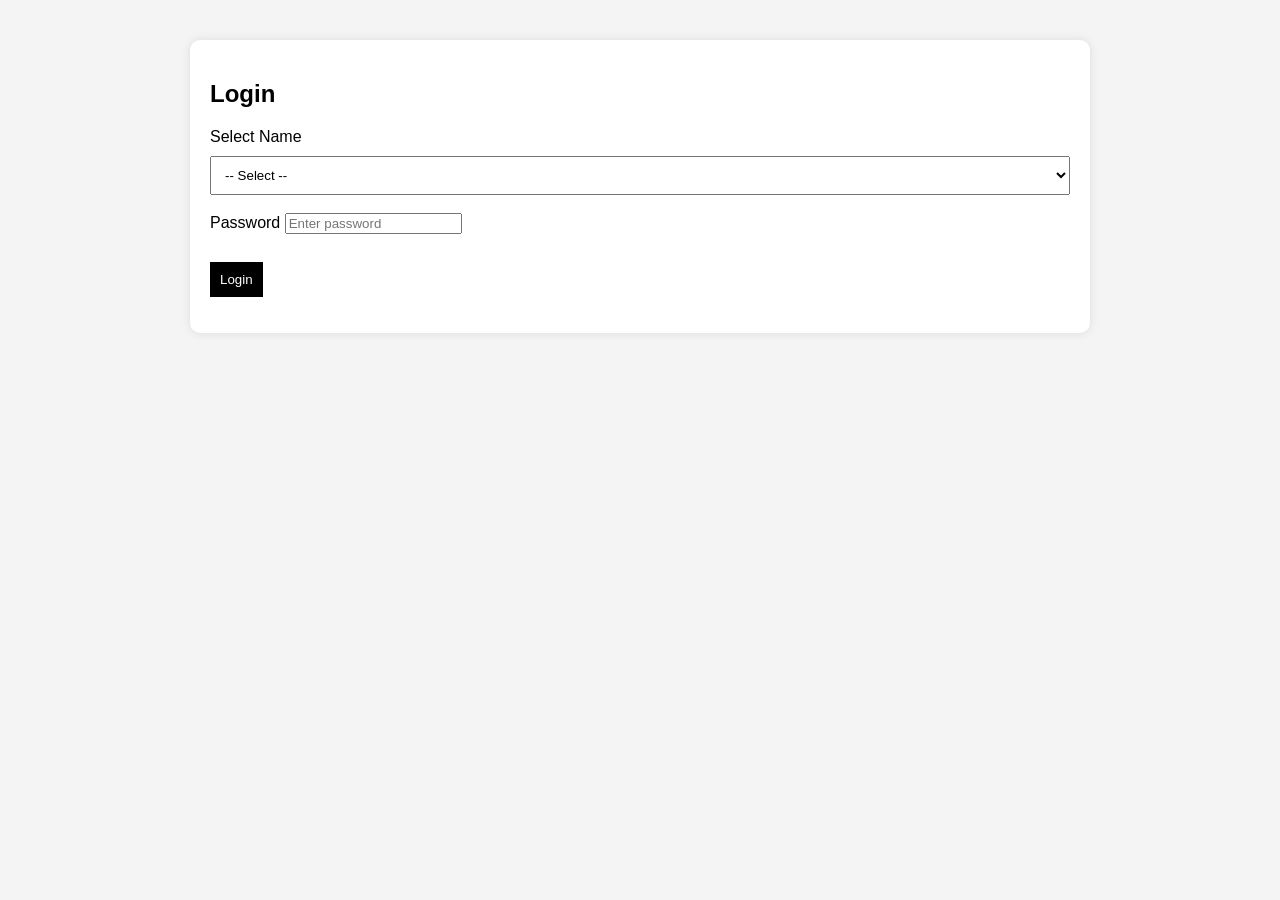
<file: index.html>
<!DOCTYPE html>
<html>
<head>
    <title>SK Publication - Login</title>
    <link rel="stylesheet" href="style.css">
</head>
<body>

<div class="container">

    <div class="card">
        <h2>Login</h2>

        <label>Select Name</label>
        <select id="userSelect">
            <option value="">-- Select --</option>
            <option value="Kritansh Abhi - CEO">Kritansh Abhi - CEO</option>
            <option value="Shresth Chohan - Co-CEO">Shresth Chohan - Co-CEO</option>
            <option value="Yuvanshh Mishra - Comics Head">Yuvanshh Mishra - Comics Head</option>
            <option value="Siddharth Singh - Comics Vice Head">Siddharth Singh - Comics Vice Head</option>
            <option value="Dhruv Bhosale - Comics Manager">Dhruv Bhosale - Comics Manager</option>
            <option value="Arnav Rege - Assistant Comic Head">Arnav Rege - Assistant Comic Head</option>
        </select>

        <br><br>

        <label>Password</label>
        <input type="password" id="password" placeholder="Enter password">

        <br><br>

        <button onclick="login()">Login</button>

        <p id="error" style="color:red;"></p>
    </div>

</div>

<script>
// Strong passwords
const credentials = {
    "Kritansh Abhi - CEO": "Ceo@SK#2026!",
    "Shresth Chohan - Co-CEO": "CoCEO@Sh#92!",
    "Yuvanshh Mishra - Comics Head": "Head@Yuv#77$",
    "Siddharth Singh - Comics Vice Head": "Vice@Sid#55!",
    "Dhruv Bhosale - Comics Manager": "Mgr@Dhruv#88!",
    "Arnav Rege - Assistant Comic Head": "Assist@Arnav#66!"
};

function login() {
    const user = document.getElementById("userSelect").value;
    const pass = document.getElementById("password").value;
    const error = document.getElementById("error");

    if (!user || !pass) {
        error.innerText = "Please select user and enter password";
        return;
    }

    if (credentials[user] === pass) {
        localStorage.setItem("currentUser", user);
        window.location.href = "appraisal.html";
    } else {
        error.innerText = "Invalid credentials";
    }
}
</script>

</body>
</html>
</file>
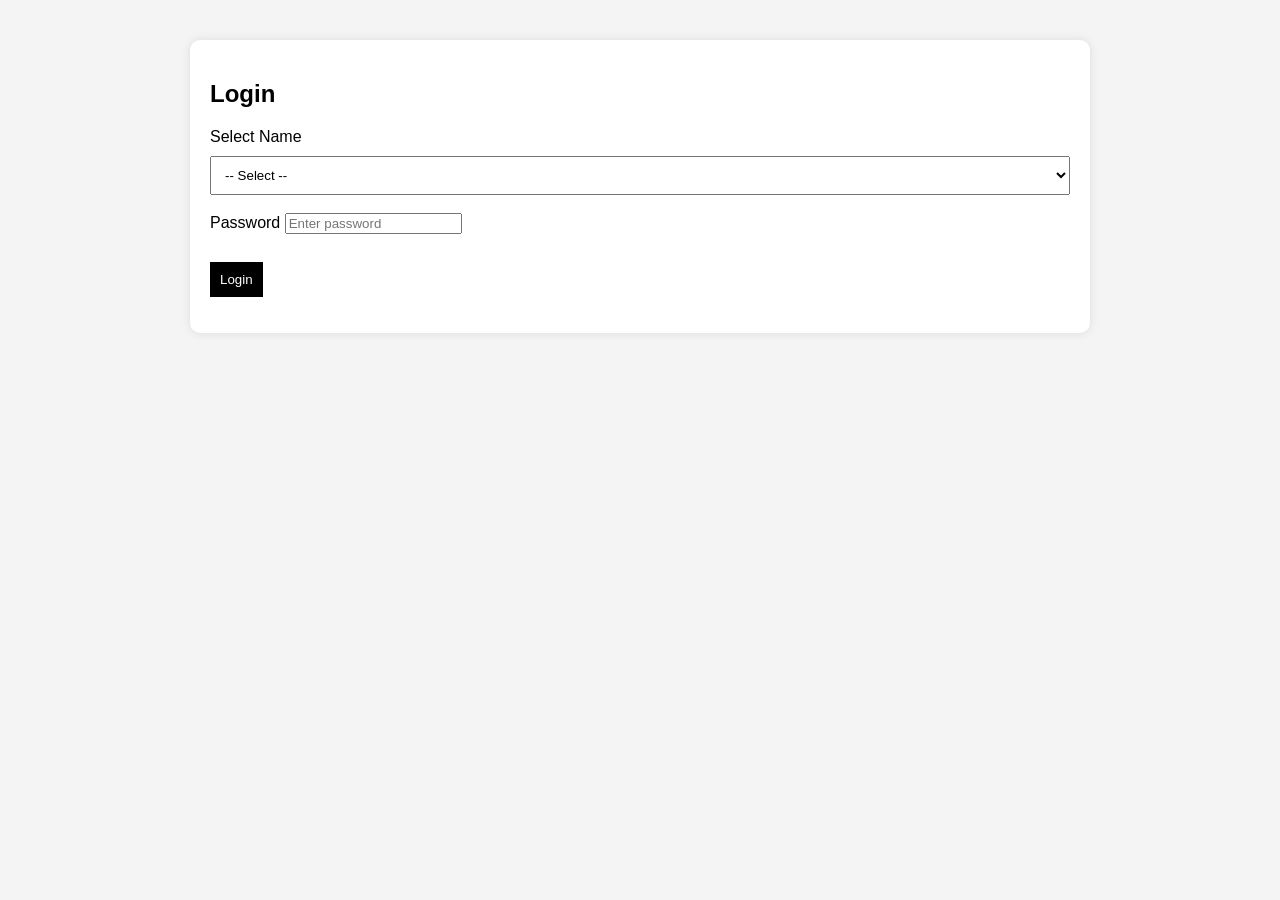
<file: appraisal.html>
<!DOCTYPE html>
<html>
<head>
    <title>Dashboard - SK Publication</title>
    <link rel="stylesheet" href="style.css">
</head>
<body>

<div class="container">

    <div class="card">
        <h2 id="welcome"></h2>

        <button onclick="logout()">Logout</button>

        <h3>Choose Employee to Rate</h3>

        <select id="employeeSelect"></select>

        <br><br>

        <button onclick="goToForm()">Rate Employee</button>
    </div>

    <div class="card" id="adminPanel" style="display:none;">
        <h3>CEO Panel - All Ratings</h3>
        <div id="ratingsList"></div>
    </div>

</div>

<script>
const user = localStorage.getItem("currentUser");

// Redirect if not logged in
if (!user) {
    window.location.href = "index.html";
}

document.getElementById("welcome").innerText = "Logged in as: " + user;

// Role permissions
const permissions = {
    "Shresth Chohan - Co-CEO": ["Yuvanshh Mishra"],
    "Yuvanshh Mishra - Comics Head": ["Siddharth Singh", "Dhruv Bhosale"],
    "Siddharth Singh - Comics Vice Head": ["Dhruv Bhosale", "Arnav Rege"],
    "Dhruv Bhosale - Comics Manager": ["Arnav Rege"],
    "Arnav Rege - Assistant Comic Head": ["Dhruv Bhosale"]
};

const select = document.getElementById("employeeSelect");

// Populate dropdown
if (permissions[user]) {
    permissions[user].forEach(emp => {
        const option = document.createElement("option");
        option.value = emp;
        option.textContent = emp;
        select.appendChild(option);
    });
} else {
    select.innerHTML = "<option>No employees assigned</option>";
}

function goToForm() {
    const emp = select.value;
    if (!emp) return;

    localStorage.setItem("selectedEmployee", emp);
    window.location.href = "form.html";
}

// Logout
function logout() {
    localStorage.removeItem("currentUser");
    localStorage.removeItem("selectedEmployee");
    window.location.href = "index.html";
}

// CEO Panel
if (user === "Kritansh Abhi - CEO") {
    document.getElementById("adminPanel").style.display = "block";

    const data = JSON.parse(localStorage.getItem("appraisals")) || [];
    const list = document.getElementById("ratingsList");

    if (data.length === 0) {
        list.innerHTML = "<p>No submissions yet</p>";
    } else {
        data.forEach(item => {
            const div = document.createElement("div");
            div.className = "card";

            div.innerHTML = `
                <b>Employee:</b> ${item.employee}<br>
                <b>Reviewer:</b> ${item.reviewer}<br>
                <b>Rating:</b> ⭐ ${item.rating}<br>
                <b>Comments:</b> ${item.comments}<br>
                <b>Date:</b> ${item.date}
            `;

            list.appendChild(div);
        });
    }
}
</script>

</body>
</html>
</file>
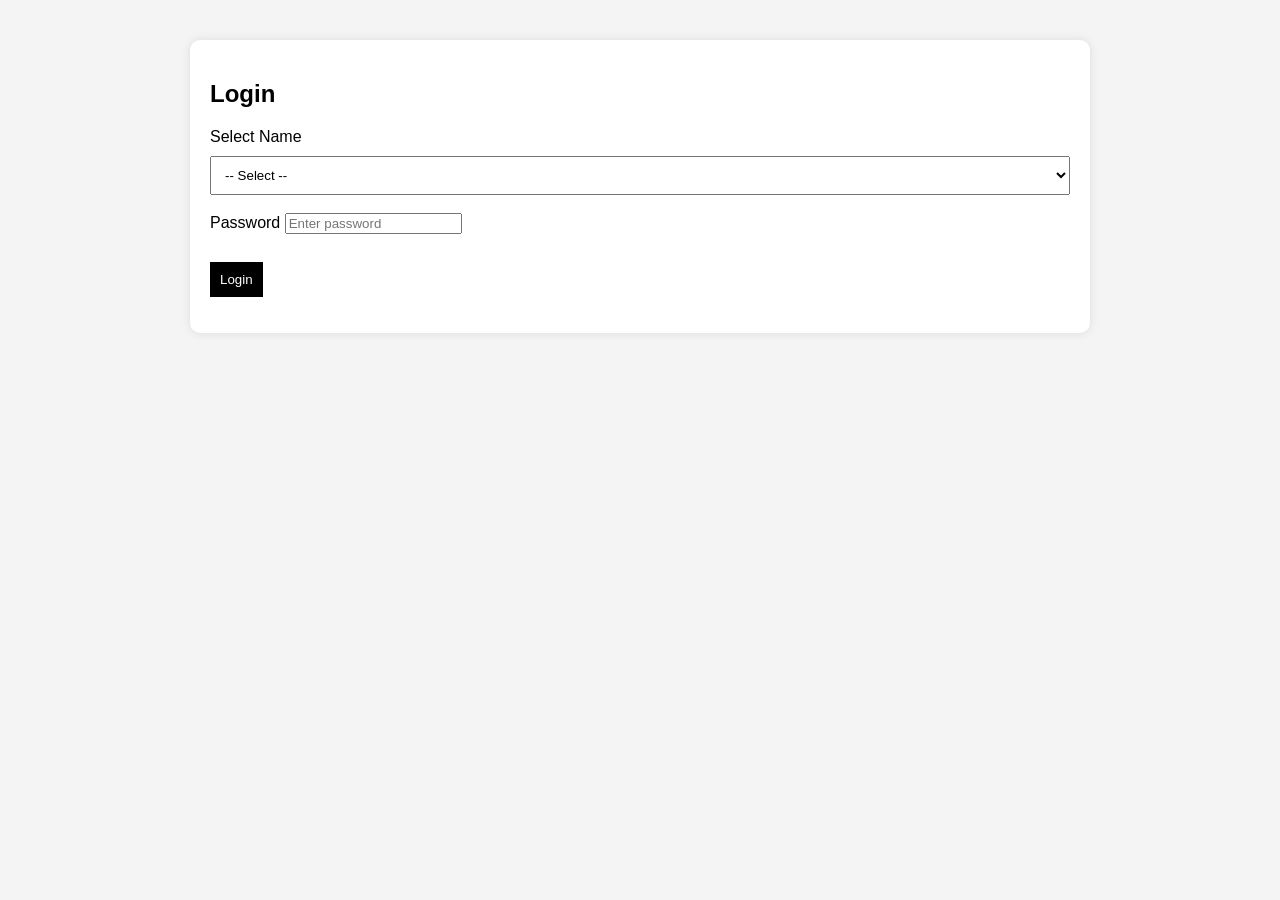
<file: form.html>
<!DOCTYPE html>
<html>
<head>
    <title>Appraisal Form</title>
    <link rel="stylesheet" href="style.css">

    <style>
        .stars {
            display: flex;
            flex-direction: row-reverse;
            justify-content: flex-end;
            font-size: 30px;
        }

        .stars input {
            display: none;
        }

        .stars label {
            cursor: pointer;
            color: lightgray;
        }

        .stars input:checked ~ label {
            color: gold;
        }

        .stars label:hover,
        .stars label:hover ~ label {
            color: gold;
        }
    </style>
</head>
<body>

<div class="container">

    <div class="card">
        <h2>Appraisal Form</h2>

        <p id="employeeName"></p>

        <form onsubmit="submitForm(event)">

            <label>Rating</label>
            <div class="stars">
                <input type="radio" name="rating" id="star5" value="5">
                <label for="star5">★</label>

                <input type="radio" name="rating" id="star4" value="4">
                <label for="star4">★</label>

                <input type="radio" name="rating" id="star3" value="3">
                <label for="star3">★</label>

                <input type="radio" name="rating" id="star2" value="2">
                <label for="star2">★</label>

                <input type="radio" name="rating" id="star1" value="1">
                <label for="star1">★</label>
            </div>

            <br>

            <label>Comments</label>
            <textarea id="comments" required></textarea>

            <br><br>

            <button type="submit">Submit</button>

        </form>
    </div>

</div>

<script>
const employee = localStorage.getItem("selectedEmployee");
const reviewer = localStorage.getItem("currentUser");

if (!employee || !reviewer) {
    window.location.href = "index.html";
}

document.getElementById("employeeName").innerText = "Rating: " + employee;

function submitForm(e) {
    e.preventDefault();

    const rating = document.querySelector('input[name="rating"]:checked');
    const comments = document.getElementById("comments").value;

    if (!rating) {
        alert("Please select a rating");
        return;
    }

    const data = JSON.parse(localStorage.getItem("appraisals")) || [];

    data.push({
        employee: employee,
        reviewer: reviewer,
        rating: rating.value,
        comments: comments,
        date: new Date().toLocaleString()
    });

    localStorage.setItem("appraisals", JSON.stringify(data));

    window.location.href = "success.html";
}
</script>

</body>
</html>
</file>
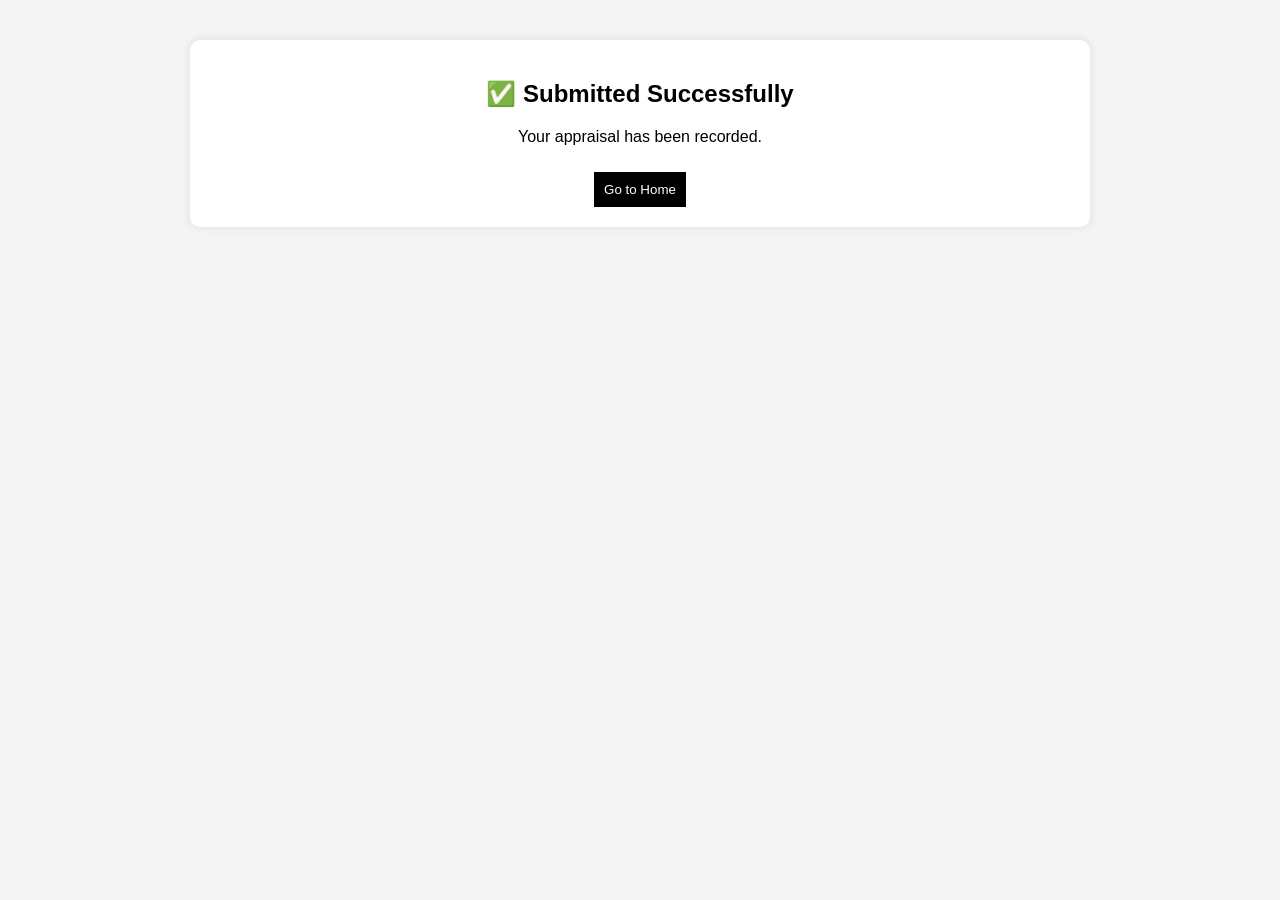
<file: success.html>
<!DOCTYPE html>
<html>
<head>
    <title>Success</title>
    <link rel="stylesheet" href="style.css">
</head>
<body>

<div class="container">
    <div class="card" style="text-align:center;">
        <h2>✅ Submitted Successfully</h2>
        <p>Your appraisal has been recorded.</p>

        <button onclick="goHome()">Go to Home</button>
    </div>
</div>

<script>
function goHome() {
    window.location.href = "appraisal.html";
}
</script>

</body>
</html>
</file>
<file: style.css>
body {
    font-family: Arial, sans-serif;
    background: #f4f4f4;
    margin: 0;
}

.container {
    width: 90%;
    max-width: 900px;
    margin: auto;
    padding: 20px;
}

.card {
    background: white;
    padding: 20px;
    margin-top: 20px;
    border-radius: 10px;
    box-shadow: 0 0 10px rgba(0,0,0,0.1);
}

button {
    padding: 10px;
    background: black;
    color: white;
    border: none;
    cursor: pointer;
    margin-top: 10px;
}

button:hover {
    background: #333;
}

select, textarea {
    width: 100%;
    padding: 10px;
    margin-top: 10px;
}

textarea {
    height: 100px;
}
</file>
